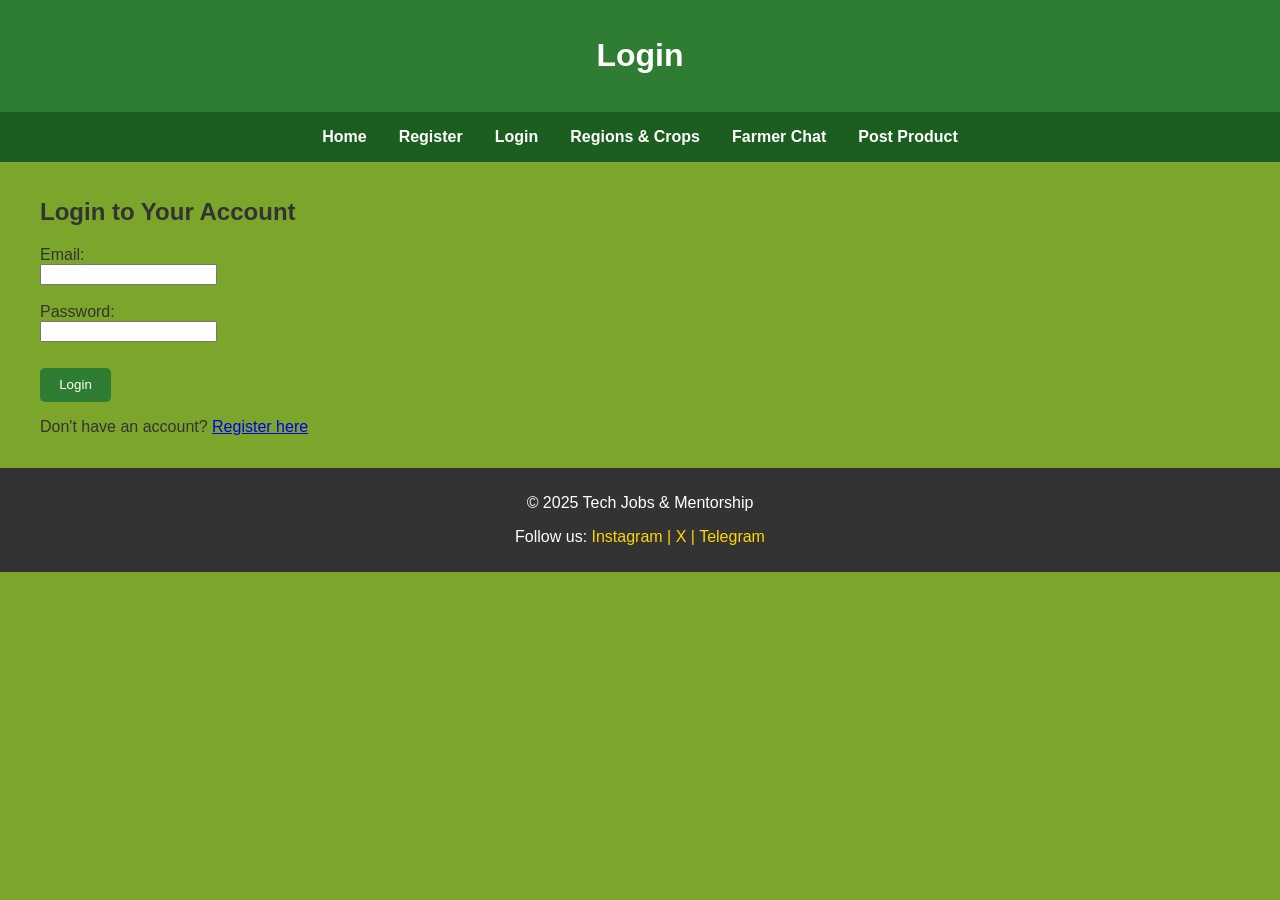
<file: login.html>
<!DOCTYPE html>
<html lang="en">
   <head>
     <meta charset="UTF-8">
     <meta name="viewport" content="width=device-width, initial-scale=1.0">
     <title>Login</title>
     <link rel="stylesheet" href="style.css">
   </head>
   <body>
     <header><h1>Login</h1></header>
     <nav>
         <ul>
             <li><a href="index.html">Home</a></li>
             <li><a href="register.html">Register</a></li>
             <li><a href="login.html">Login</a></li>
             <li><a href="regions.html">Regions & Crops</a></li>
             <li><a href="chat.html">Farmer Chat</a></li>
             <li><a href="post_product.html">Post Product</a></li>
          </ul>
      </nav>
      <div class="container">
         <h2>Login to Your Account</h2>
         <form>
             <label for="email">Email:</label><br>
             <input type="email" id="email" name="email"><br><br>
             <label for="password">Password:</label><br>
             <input type="password" id="password" name="password"><br><br>
             <button type="submit" class="login-btn">Login</button>
             <p>Don't have an account? <a href="register.html" class="link-register">Register here</a></p>
          </form>
      </div>
      <footer id="footer"><!--footer section-->
        <p>&copy; 2025 Tech Jobs & Mentorship</p>
        <p>Follow us:
            <a href="#">Instagram | </a>
            <a href="#">X | </a>
            <a href="#">Telegram</a>
        </p>
      </footer>
  </body>
</html>
</file>
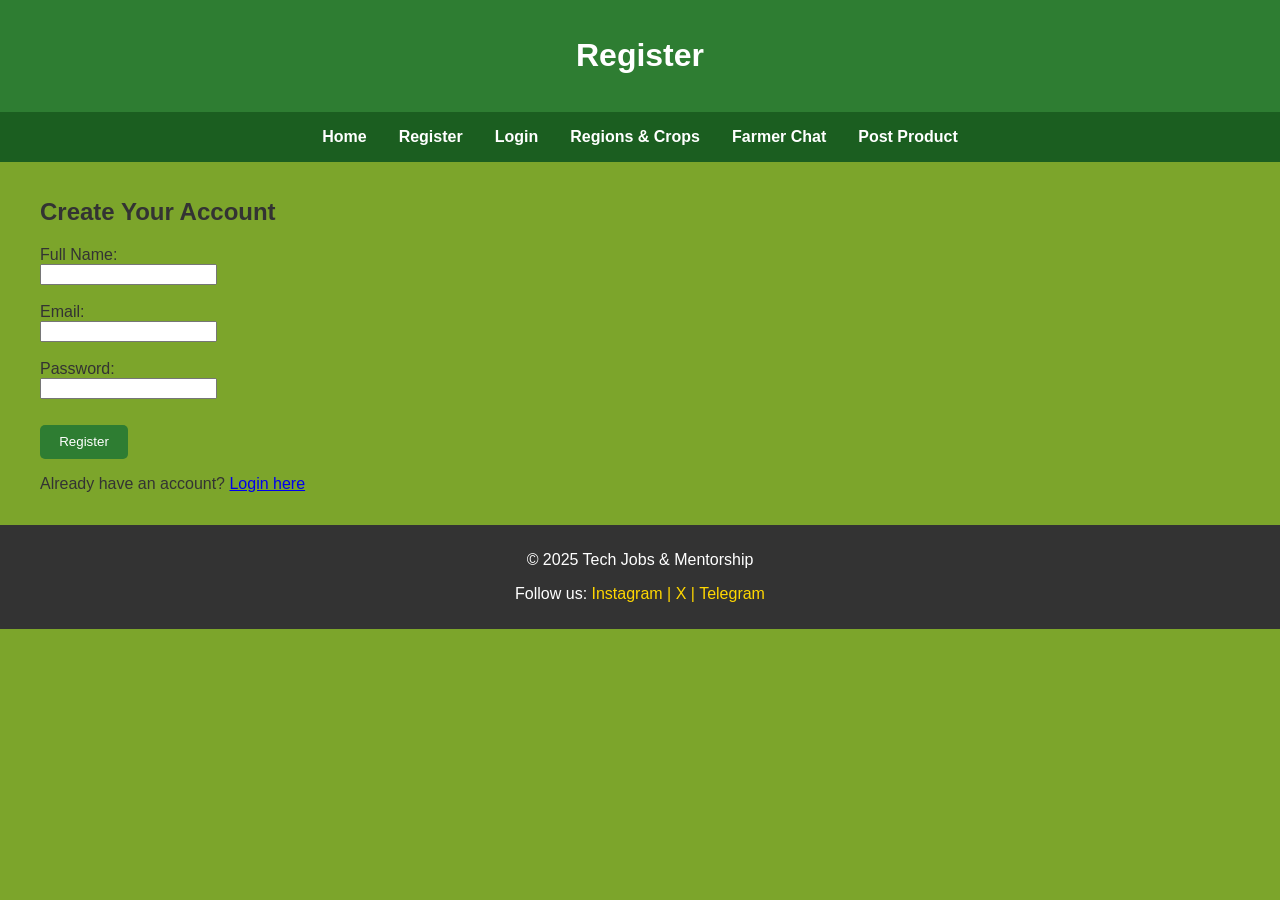
<file: register.html>
<!DOCTYPE html>
<html lang="en">
<head>
  <meta charset="UTF-8">
  <meta name="viewport" content="width=device-width, initial-scale=1.0">
  <title>Register</title>
  <link rel="stylesheet" href="style.css">
</head>
<body>
  <header><h1>Register</h1></header>
  <nav>
    <ul>
      <li><a href="index.html">Home</a></li>
      <li><a href="register.html">Register</a></li>
      <li><a href="login.html">Login</a></li>
      <li><a href="regions.html">Regions & Crops</a></li>
      <li><a href="chat.html">Farmer Chat</a></li>
      <li><a href="post_product.html">Post Product</a></li>
    </ul>
  </nav>
  <div class="container">
    <h2>Create Your Account</h2>
    <form>
      <label for="name">Full Name:</label><br>
      <input type="text" id="name" name="name"><br><br>
      <label for="email">Email:</label><br>
      <input type="email" id="email" name="email"><br><br>
      <label for="password">Password:</label><br>
      <input type="password" id="password" name="password"><br><br>
      <button type="submit" class="login-btn">Register</button>
      <p>Already have an account? <a href="login.html" class="link-login">Login here</a></p>

    </form>
  </div>
  <footer id="footer"><!--footer section-->
    <p>&copy; 2025 Tech Jobs & Mentorship</p>
    <p>Follow us:
        <a href="#">Instagram | </a>
        <a href="#">X | </a>
        <a href="#">Telegram</a>
    </p>
  </footer>
</body>
</html>
</file>
<file: style.css>
/* General reset and body styles */
body {
    margin: 0;
    font-family: Arial, sans-serif;
    background: rgb(124, 165, 43);
    color: #333;
  }
  
  header {
    background: #2e7d32;
    color: white;
    padding: 1rem;
    text-align: center;
  }
  
  /* Navigation Bar */
  nav {
    background-color: #1b5e20;
    padding: 1rem;
  }
  
  nav ul {
    list-style: none;
    display: flex;
    justify-content: center;
    margin: 0;
    padding: 0;
    flex-wrap: wrap;
  }
  
  nav ul li {
    margin: 0 1rem;
  }
  
  nav ul li a {
    color: white;
    text-decoration: none;
    font-weight: bold;
    transition: color 0.3s ease;
  }
  
  nav ul li a:hover {
    color: #a5d6a7;
  }
  
  /* Main container for content */
  .container {
    max-width: 1200px;
    margin: auto;
    padding: 1rem;
  }
  
  /* Layout for larger screens using CSS Grid */
  .main-content {
    display: grid;
    grid-template-columns: 1fr 2fr; /* Sidebar + Main Content */
    gap: 2rem;
  }
  
  /* Sidebar styling */
  .sidebar {
    background-color: #d8e8d2;
    padding: 1rem;
    border-radius: 8px;
  }
  
  .sidebar h3 {
    margin-top: 0;
  }
  
  /* Flexbox for content items */
  .flex-items {
    display: flex;
    flex-wrap: wrap;
    gap: 1.5rem;
  }
  
  .flex-items > div {
    flex: 1;
    min-width: 200px;
    background-color: #fff;
    padding: 1rem;
    border-radius: 8px;
    box-shadow: 0 0 5px rgba(0, 0, 0, 0.1);
  }
  
  /* Feedback form */
  .feedback-form {
    background-color: #fff;
    padding: 1.5rem;
    border-radius: 8px;
    box-shadow: 0 0 5px rgba(0, 0, 0, 0.1);
  }
  
  .feedback-form textarea {
    width: 100%;
    padding: 1rem;
    border-radius: 4px;
    border: 1px solid #ddd;
    margin-bottom: 1rem;
  }
  
  .feedback-form button {
    background-color: #2e7d32;
    color: white;
    border: none;
    padding: 0.7rem 1.5rem;
    border-radius: 4px;
    cursor: pointer;
  }
  
  .feedback-form button:hover {
    background-color: #1b5e20;
  }
  
  /* Product Post Form */
  .product-form {
    background-color: #fff;
    padding: 1.8rem;
    border-radius: 8px;
    box-shadow: 0 0 5px rgba(0, 0, 0, 0.1);
  }
  
  .product-form input,
  .product-form textarea,
  .product-form button {
    width: 95%;
    padding: 1rem;
    border-radius: 4px;
    margin-bottom: 1rem;
  }
  
  .product-form button {
    background-color: #2e7d32;
    color: white;
    border: none;
    cursor: pointer;
  }
  
  .product-form button:hover {
    background-color: #1b5e20;
  }
  
  /* Chat page layout */
  .chat-section {
    display: flex;
    flex-direction: column;
    gap: 1rem;
    height: 500px;
    max-height: 80vh;
    overflow-y: auto;
  }
  
  .chat-message {
    background-color: #e1f5e1;
    padding: 0.8rem;
    border-radius: 4px;
    margin-bottom: 1rem;
    max-width: 70%;
  }
  
  .chat-message span {
    font-weight: bold;
  }
  
  .chat-input {
    display: flex;
    gap: 0.5rem;
    padding: 0.5rem;
    background-color: #fff;
    border-radius: 4px;
  }
  
  .chat-input input {
    flex: 1;
    padding: 1rem;
    border-radius: 4px;
    border: 1px solid #ddd;
  }
  
  .chat-input button {
    background-color: #2e7d32;
    color: white;
    padding: 1rem;
    border-radius: 4px;
    cursor: pointer;
  }
  
  .chat-input button:hover {
    background-color: #1b5e20;
  }
  
  /* Region Search */
  .region-search {
    display: flex;
    justify-content: space-between;
    align-items: center;
    margin-bottom: 2rem;
  }
  
  .region-search input {
    padding: 0.8rem;
    border-radius: 4px;
    width: 60%;
    border: 1px solid #ddd;
  }
  
  .region-search button {
    background-color: #2e7d32;
    color: white;
    padding: 0.8rem;
    border-radius: 4px;
    cursor: pointer;
  }
  
  .region-search button:hover {
    background-color: #1b5e20;
  }
  
  /* Media Queries for responsiveness */
  @media (max-width: 768px) {
    .main-content {
      grid-template-columns: 1fr; /* Single column layout on small screens */
    }
  
    .sidebar {
      display: none; /* Hide sidebar on mobile */
    }
  
    nav ul {
      flex-direction: column;
      text-align: center;
    }
  
    nav ul li {
      margin: 0.5rem 0;
    }
  }
  
  @media (max-width: 480px) {
    header h1 {
      font-size: 1.5rem;
    }
  
    nav ul li a {
      font-size: 1rem;
    }
  
    .flex-items > div {
      flex: 1 1 100%;
    }
  }
  /* Chat Wrapper */
.chat-wrapper {
    background: gray;
    border-radius: 8px;
    overflow: hidden;
    box-shadow: 0 0 5px rgba(0, 0, 0, 0.1);
    display: flex;
    flex-direction: column;
    height: 80vh;
  }
  
  /* Chat Box */
  .chat-box {
    flex: 1;
    padding: 1rem;
    overflow-y: auto;
    display: flex;
    flex-direction: column;
    gap: 1rem;
    background-color: black;
  }
  
  /* Chat Message Styles */
  .message {
    max-width: 70%;
    padding: 0.8rem 1rem;
    border-radius: 16px;
    position: relative;
    word-wrap: break-word;
  }
  
  .message.left {
    align-self: flex-start;
    background-color: #e0f2f1;
  }
  
  .message.right {
    align-self: flex-end;
    background-color: lightgreen;
  }
  
  .sender {
    font-size: 0.8rem;
    font-weight: bold;
    color: #333;
    display: block;
    margin-bottom: 0.3rem;
  }
  
  /* Chat Input Area */
  .chat-input-area {
    display: flex;
    border-top: 1px solid #ccc;
    padding: 1rem;
    background: #fff;
  }
  
  .chat-input-area input {
    flex: 1;
    padding: 0.8rem;
    border-radius: 20px;
    border: 1px solid #ccc;
    outline: none;
  }
  
  .chat-input-area button {
    background: #2e7d32;
    color: white;
    border: none;
    padding: 0.7rem 1rem;
    border-radius: 50%;
    margin-left: 0.5rem;
    cursor: pointer;
    font-size: 1.2rem;
  }
  
  .chat-input-area button:hover {
    background: #1b5e20;
  }
  .login-btn {
    background-color: #2e7d32; /* Green */
    color: white;
    padding: 0.6rem 1.2rem;
    border: none;
    border-radius: 5px;
    cursor: pointer;
    transition: background-color 0.3s ease;
    text-align: left; /* Align text left inside button */
    display: block;   /* Ensure it appears on a new line */
    margin-top: 0.5rem;
  }
  
  .login-btn:hover {
    background-color: rgb(49, 12, 214); /* Darker green on hover */
  }
  
  footer {
    background-color: #333;
    color: white;
    text-align: center;
    padding: 10px;
}

footer a {
    color: #FFD700;
    text-decoration: none;
}

footer a:hover {
    text-decoration: underline;
}
</file>
